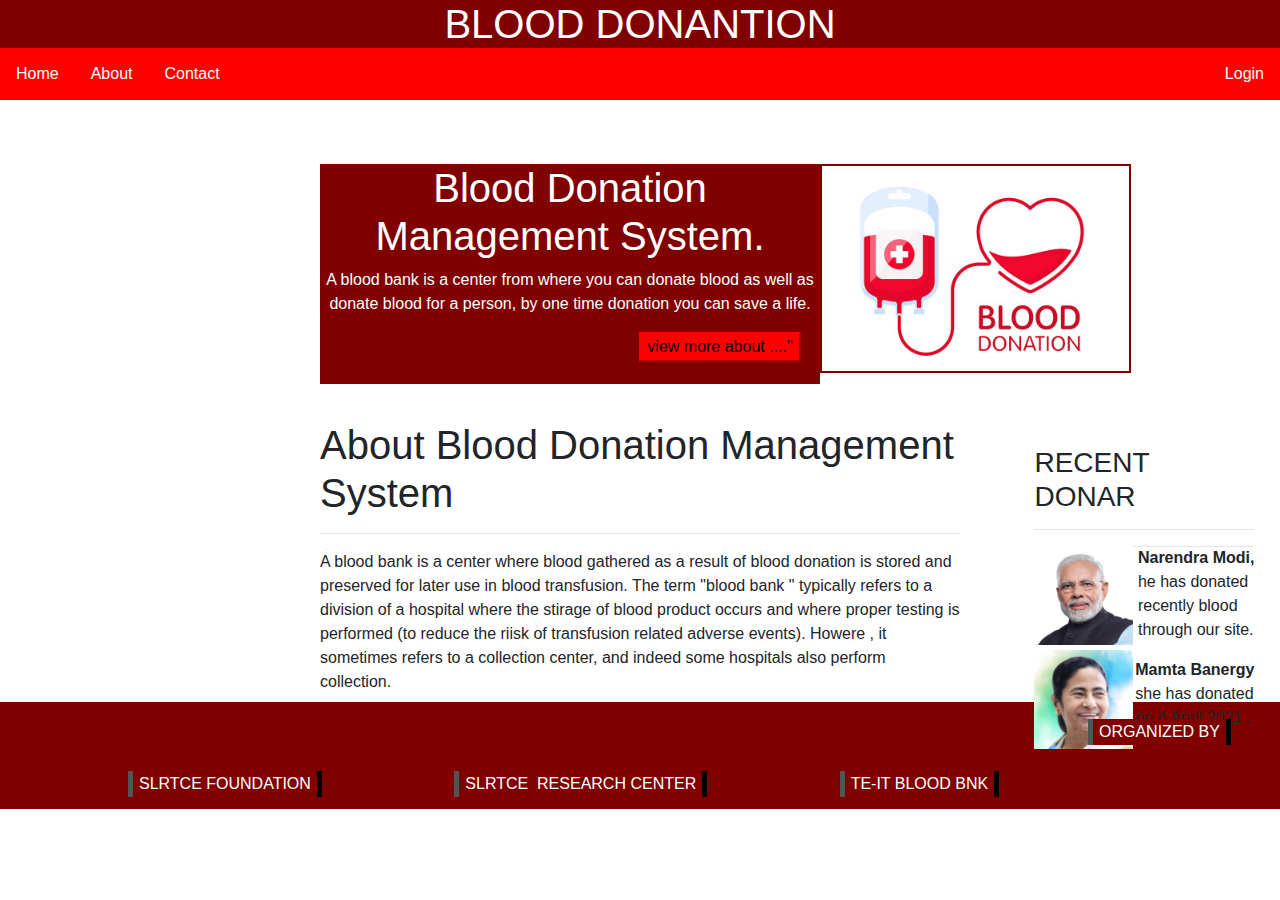
<file: index.html>
<!DOCTYPE html>
<html>
<head>
	<title>BLOOD DONATION</title>
	<!-- Bootstrap link for  CSS -->
<link rel="stylesheet" href="https://maxcdn.bootstrapcdn.com/bootstrap/4.0.0/css/bootstrap.min.css" integrity="sha384-Gn5384xqQ1aoWXA+058RXPxPg6fy4IWvTNh0E263XmFcJlSAwiGgFAW/dAiS6JXm" crossorigin="anonymous">
<link rel="stylesheet" href="style.css">
</head>
<body>
	
<h1 id="top"> BLOOD DONANTION </h1>
<ul>
  <li><a href="index.html">Home</a></li>
  <li><a  id="about" href="about.html" >About </a></li>
  <li><a href="contact.html">Contact</a></li>
  <li style="float:right"><a class="active" href="login.html">Login</a></li>
</ul>

<div class="column1">
	<div id="describe">
		<h1>Blood Donation Management System.</h1>
		<p>
			A blood bank is a center from where you can donate blood as well as donate blood for a person,
			by one time donation you can save a life.
		</p>
		<a href="about.html"><button id="moreabout" >  view more about ...."  </button></a>
	</div>
	
	<div>
		<img id="img1" src="blood1.jpg">
	</div>
</div>

<br><br>

<div class="column2">

	<div id="para">
		<h1>About Blood Donation Management System</h1>
		<hr>
		<p> A blood bank is a center where blood gathered as a result of blood 
			donation is stored and preserved for later use in blood transfusion.
			The term "blood bank " typically refers  to a division of
			a hospital where the stirage of blood product occurs and where proper testing is performed (to reduce the riisk of transfusion related adverse events). Howere , it sometimes refers to a collection center, and indeed some hospitals also perform collection.</p>

	</div>

	<div id="recentdonar">
			<h3>RECENT DONAR</h3>
			<hr>
			<div id="donar1">
				<img  id="modi" src="modi.jpg">
			</div>
			<div id="modidis">
				<p><strong>Narendra Modi,</strong><br>
				he has donated <br>recently blood <br>through our site.</p>
			</div>

			<hr>
			<br>

			<div id="donar1">
				<img  id="modi" src="mamata.jpg">
			</div>
			<div id="modidis">
				<p><strong>Mamta Banergy</strong><br>
				she has donated<br> on 4 April 2021 .</p>
			</div>


		</div>

	</div>

<div class="footer">
	<input  class="footin" type="button" value="ORGANIZED BY">
	<input class="footin" type="button" value="SLRTCE FOUNDATION">
	<input  class="footin" type="button" value="SLRTCE  RESEARCH CENTER">
	<input  class="footin" type="button" value="TE-IT BLOOD BNK">
</div>

</body>
<script type="text/javascript" src="javascript.js"></script>
</html>
</file>
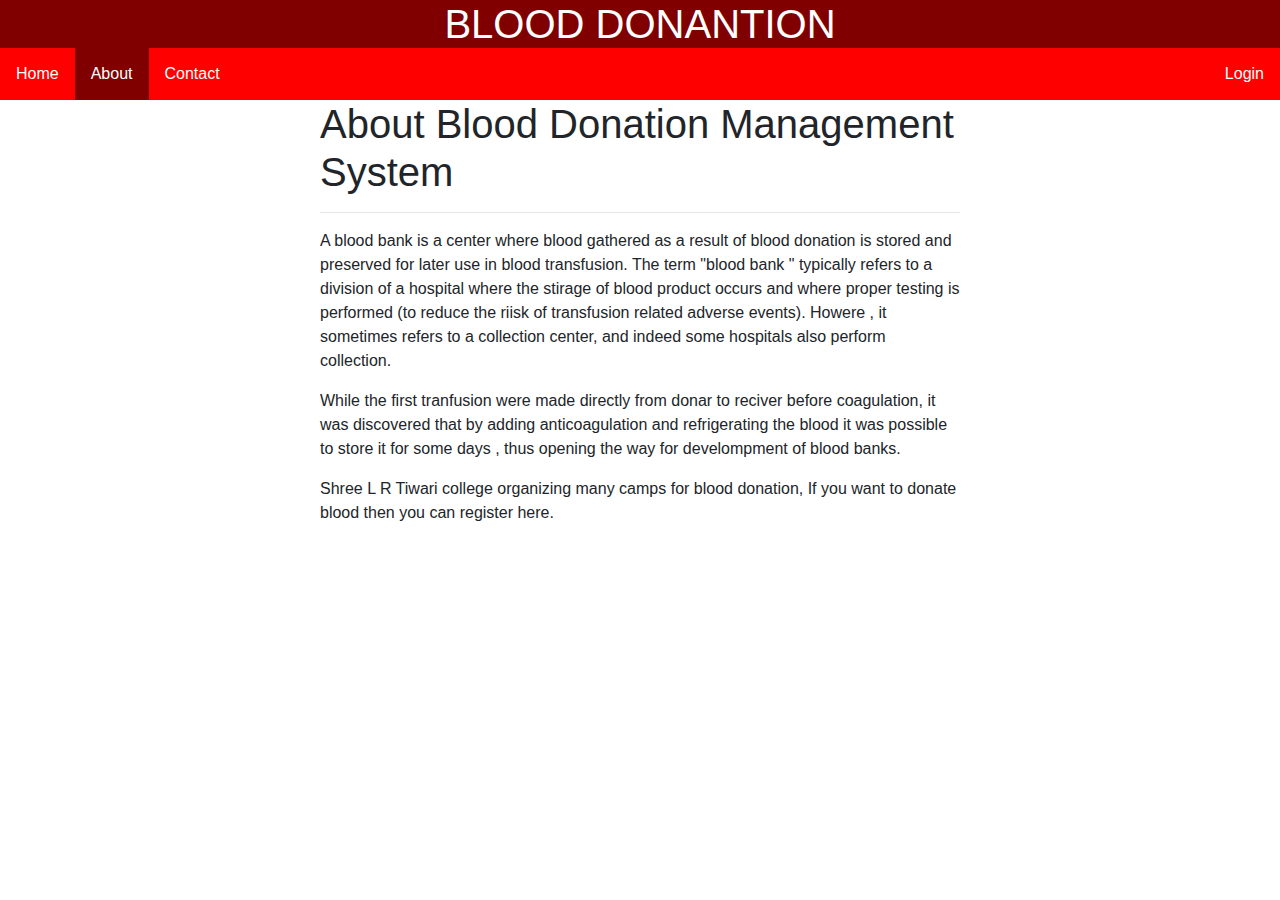
<file: About.html>
<!DOCTYPE html>
<html>
<head>
	<title>About  </title>
	<!-- Bootstrap link for  CSS -->
<link rel="stylesheet" href="https://maxcdn.bootstrapcdn.com/bootstrap/4.0.0/css/bootstrap.min.css" integrity="sha384-Gn5384xqQ1aoWXA+058RXPxPg6fy4IWvTNh0E263XmFcJlSAwiGgFAW/dAiS6JXm" crossorigin="anonymous">
<link rel="stylesheet" href="style.css">
</head>
<body>
	
<h1 id="top"> BLOOD DONANTION </h1>
<ul>
  <li><a href="index.html">Home</a></li>
  <li><a  id="about" href="about.html"  style="background-color: maroon;">About </a></li>
  <li><a href="contact.html">Contact</a></li>
  <li style="float:right"><a class="active" href="login.html" >Login</a></li>
</ul>


<div id="para">
		<h1>About Blood Donation Management System</h1>
		<hr>
		<p> A blood bank is a center where blood gathered as a result of blood 
			donation is stored and preserved for later use in blood transfusion.
			The term "blood bank " typically refers  to a division of
			a hospital where the stirage of blood product occurs and where proper testing is performed (to reduce the riisk of transfusion related adverse events). Howere , it sometimes refers to a collection center, and indeed some hospitals also perform collection.</p>


			<p>
				While the first tranfusion were made directly from donar to reciver before coagulation, it was discovered that by adding anticoagulation and refrigerating the blood it was possible to store it for some days , thus opening the way for develompment of blood banks. 
			</p>

			<p>
				Shree L R Tiwari college organizing many camps for blood donation, If you want to donate blood then you can register here.

			</p>

	</div>




</body>
<script type="text/javascript" src="javascript.js"></script>
</html>
</file>
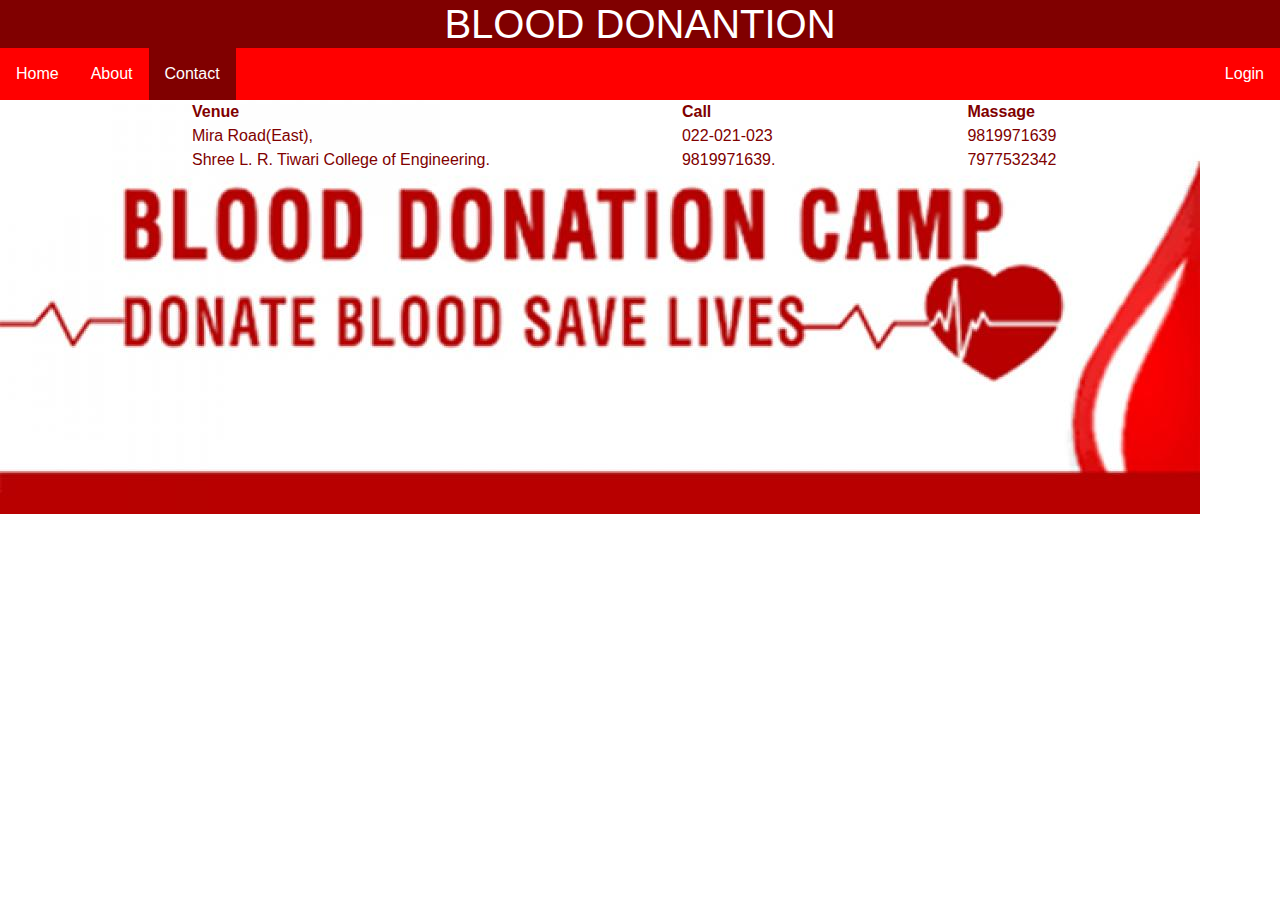
<file: contact.html>
<!DOCTYPE html>
<html>
<head>
	<title>Contact  </title>
	<!-- Bootstrap link for  CSS -->
<link rel="stylesheet" href="https://maxcdn.bootstrapcdn.com/bootstrap/4.0.0/css/bootstrap.min.css" integrity="sha384-Gn5384xqQ1aoWXA+058RXPxPg6fy4IWvTNh0E263XmFcJlSAwiGgFAW/dAiS6JXm" crossorigin="anonymous">
<link rel="stylesheet" href="style.css">
</head>
<body background="contact.jpg" style="background-repeat: no-repeat;">
	
<h1 id="top"> BLOOD DONANTION </h1>
<ul>
  <li><a href="index.html">Home</a></li>
  <li><a  id="about" href="about.html" >About </a></li>
  <li><a href="contact.html" style="background-color: maroon;">Contact</a></li>
  <li style="float:right"><a class="active" href="login.html" >Login</a></li>
</ul>

<div class="vanue">
	<p> <strong>Venue</strong><br>
	Mira Road(East),<br> Shree L. R. Tiwari College of Engineering.
</p>
</div>


<div class="vanue">
	<p> <strong>Call</strong><br>
	022-021-023<br> 9819971639.
</p>
</div>

<div class="vanue">
	<p> <strong>Massage</strong><br>
	9819971639<br>7977532342
</p>
</div>



</body>
<script type="text/javascript" src="javascript.js"></script>
</html>
</file>
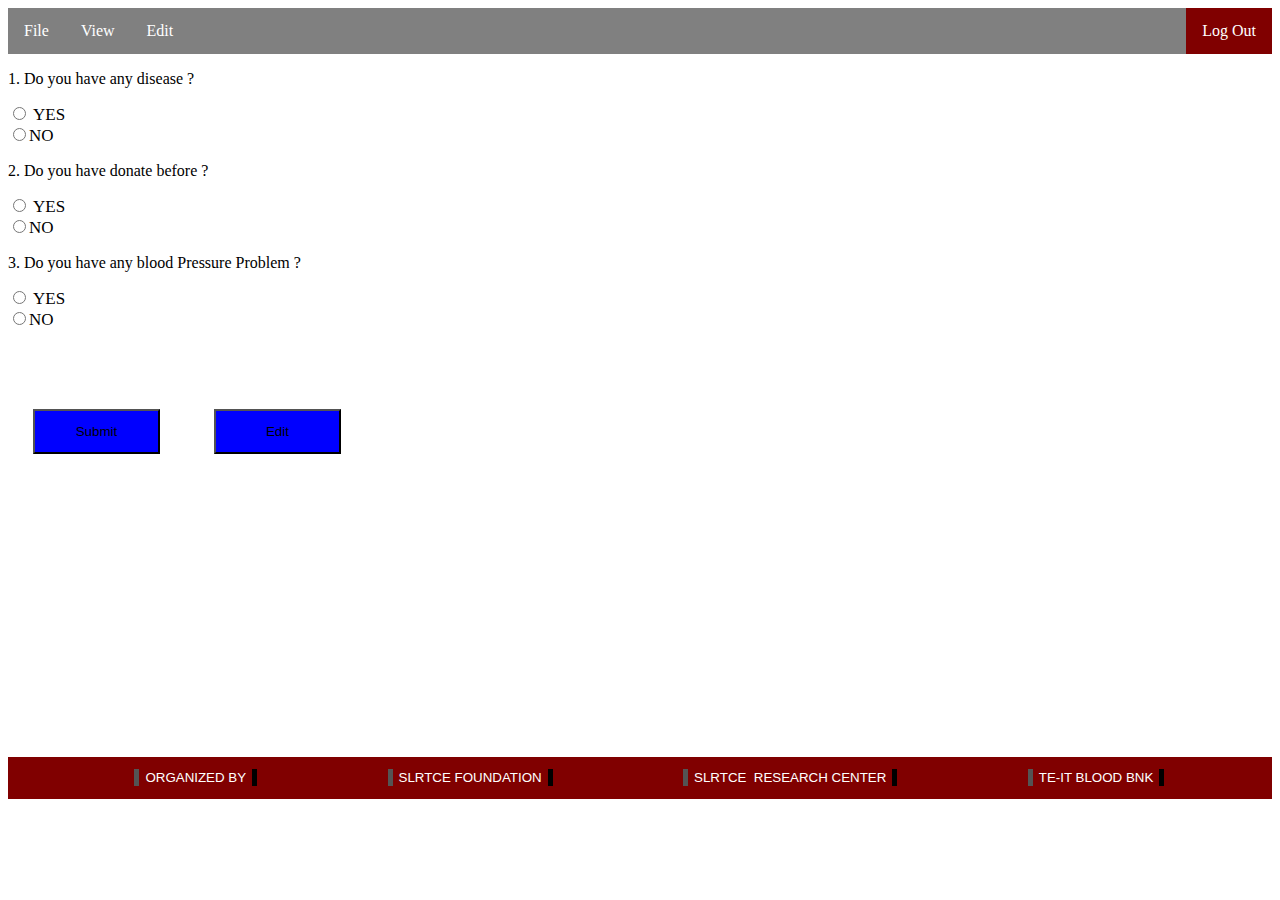
<file: file.html>
<!DOCTYPE html>
<html>
<head>
	<title>File</title>
	<link rel="stylesheet" href="style.css">
	<style >
		.filelabel{
			color: black;
		}
		.filebtn{
			background-color: blue;
			width: 10%;
			padding:1%;
			margin: 2%;
		}
	</style>
</head>
<body>
<div>
<ul style="background-color: gray;">
  <li><a >File</a></li>
  <li><a  id="about"  >View </a></li>
  <li><a >Edit</a></li>
  <li style="float:right"><a   href="index.html" style="background-color: maroon;">Log Out</a></li>
</ul>
</div>
<div>
	<form class="file">
	<p>  1. Do you have any disease ?</p>
	
	<input type="radio" id="disease" name="disease" value="YES"> <label class="filelabel">YES</label><br>
	
	<input type="radio" id="nodisease" name="nodisease" value="No"><label class="filelabel">NO  </label><br>

	<p>  2. Do you have donate before ?</p>
	
	<input type="radio" id="donate" name="donate" value="YES"> <label class="filelabel">YES</label><br>
	
	<input type="radio" id="nodonate" name="nodonate" value="No"><label class="filelabel">NO  </label><br>

	<p>  3. Do you have any blood Pressure Problem ?</p>
	
	<input type="radio" id="bp" name="bp" value="YES"> <label class="filelabel">YES</label><br>
	
	<input type="radio" id="nobp" name="nobp" value="No"><label class="filelabel">NO  </label><br><br><br><br>

	<button id="filesubbtn" class="filebtn" onclick="alert('thanks to donate your blood.')">Submit</button> <button id="fileeditbtn" class="filebtn">Edit</button>
	</form>

</div>

<div class="footer">
	<input  class="footin" type="button" value="ORGANIZED BY">
	<input class="footin" type="button" value="SLRTCE FOUNDATION">
	<input  class="footin" type="button" value="SLRTCE  RESEARCH CENTER">
	<input  class="footin" type="button" value="TE-IT BLOOD BNK">
</div>

</body>
</html>
</file>
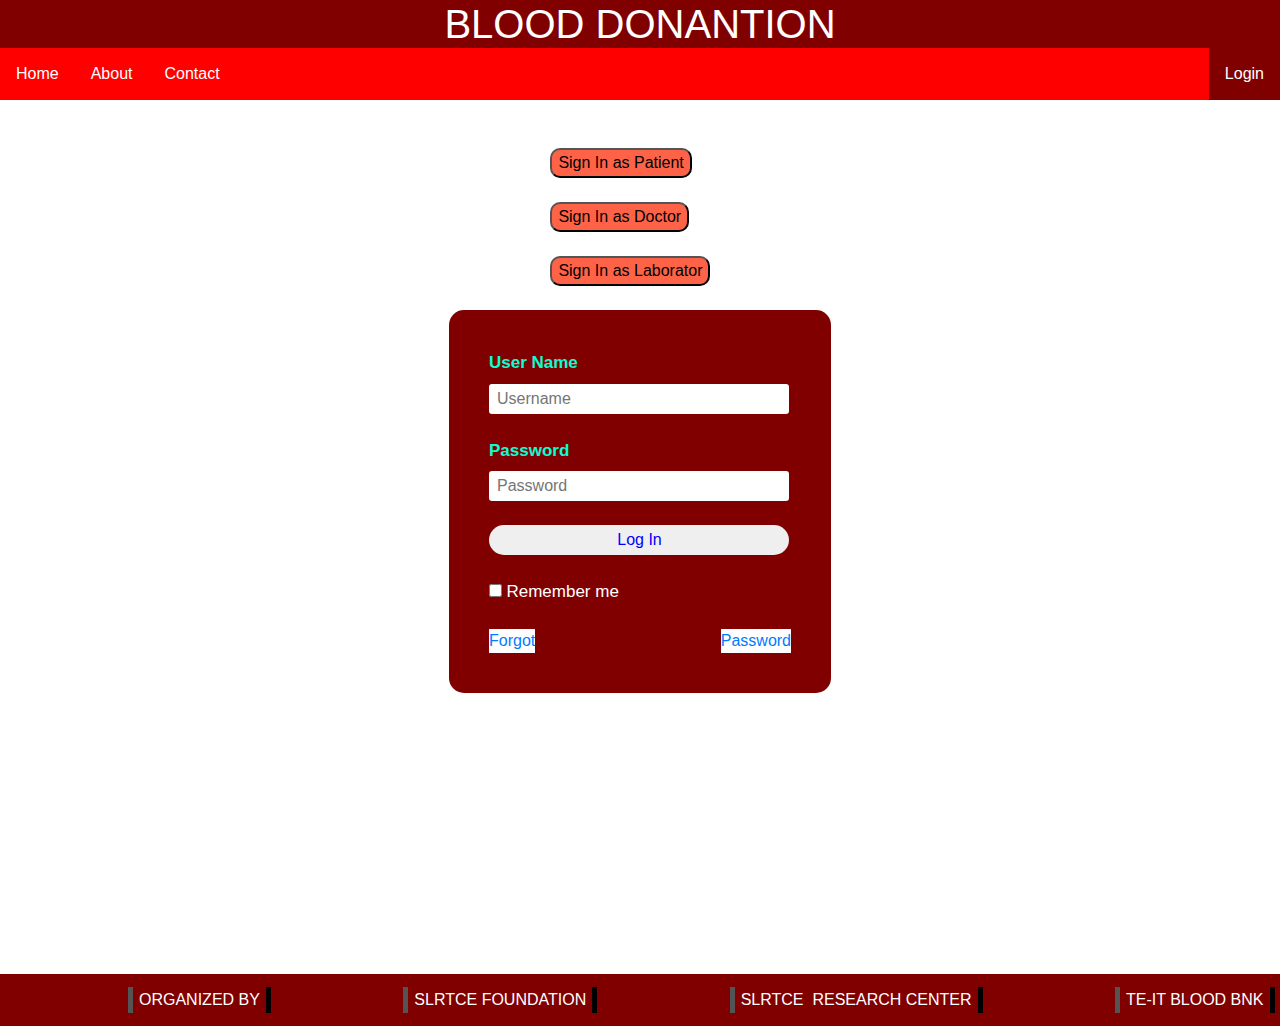
<file: login.html>
<!DOCTYPE html>
<html>
<head>
	<title>Login Page </title>
	<!-- Bootstrap link for  CSS -->
<link rel="stylesheet" href="https://maxcdn.bootstrapcdn.com/bootstrap/4.0.0/css/bootstrap.min.css" integrity="sha384-Gn5384xqQ1aoWXA+058RXPxPg6fy4IWvTNh0E263XmFcJlSAwiGgFAW/dAiS6JXm" crossorigin="anonymous">
<link rel="stylesheet" href="style.css">

<style>
    .usertype{
        background-color: tomato;
        border-radius: 10px;
        margin-left: 43%;

    }
</style>

</head>
<body>
	
<h1 id="top"> BLOOD DONANTION </h1>
<div>
<ul>
  <li><a href="index.html">Home</a></li>
  <li><a  id="about" href="about.html" >About </a></li>
  <li><a href="contact.html">Contact</a></li>
  <li style="float:right"><a class="active" href="login.html" style="background-color: maroon;">Login</a></li>
</ul>
</div>
<br><br>

<div >
    <button  type="submit" class="usertype"   onclick="myFunction()">Sign In as Patient</button><br><br>
    <button  type="submit" class="usertype" onclick="myFunction()">Sign In as Doctor</button><br><br>
    <button  type="submit" class="usertype" onclick="myFunction()">Sign In as Laborator</button><br><br>
</div>
<div class="login" id="formlogin">    
    <form id="login" method="get" >    
        <label><b>User Name</b></label>    
        <input type="text" name="Uname" id="Uname" placeholder="Username">    
        <br><br>    
        <label><b>Password</b></label>    
        <input type="Password" name="Pass" id="Pass" placeholder="Password">    
        <br><br> 
        <button id="log"  value="Open Window" onclick="openWin()">Log In </button>   
            <br><br>    
        <input type="checkbox" id="check">    
        <span>Remember me</span>    
        <br><br>    
         <a  id="a_forgot" href="#">Forgot</a> <a  id="a_pass" href="#">Password</a>    
    </form>     
</div>


<div class="footer">
    <input  class="footin" type="button" value="ORGANIZED BY">
    <input class="footin" type="button" value="SLRTCE FOUNDATION">
    <input  class="footin" type="button" value="SLRTCE  RESEARCH CENTER">
    <input  class="footin" type="button" value="TE-IT BLOOD BNK">
</div>

</body>
<script type="text/javascript" src="javascript.js">
</script>
</html>
</file>
<file: style.css>
#top{
  background-color: maroon;
  list-style-type: none;
  margin: 0;
  padding: 0;
  overflow: hidden;
  color: white;
  text-align: center;

}
ul {
  list-style-type: none;
  margin: 0;
  padding: 0;
  overflow: hidden;
  background-color: red;
}

li {
  float: left;
}

li a {
  display: block;
  color: white;
  text-align: center;
  padding: 14px 16px;
  text-decoration: none;
}

li a:hover:not(.active) {
  background-color: #111;
}

/*.active {
  background-color: maroon;
}*/
#describe{
  background-color: maroon;
  height:13.75em;
  width: 31.25em;
  color: white;
  text-align: center;
  float: left;
  margin-left: 25%;
  margin-top: 5%;
}

#moreabout{
  margin-left: 60%;
  background-color: red;
  border-color: red;
}


.login{  
        width: 382px;  
        overflow: hidden;  
        margin: auto;  
        padding: 40px;  
        background: maroon;  
        border-radius: 15px ;
        align-content: center;  
          
}  

label{  
    color: #08ffd1;  
    font-size: 17px;  
}  
#Uname{  
    width: 300px;  
    height: 30px;  
    border: none;  
    border-radius: 3px;  
    padding-left: 8px;  
}  
#Pass{  
    width: 300px;  
    height: 30px;  
    border: none;  
    border-radius: 3px;  
    padding-left: 8px;  
      
}  
#log{  
    width: 300px;  
    height: 30px;  
    border: none;  
    border-radius: 17px;  
    padding-left: 7px;  
    color: blue;  
  
  
}  
span{  
    color: white;  
    font-size: 17px;  
}  
#a_forgot{  
    float: left;  
    background-color: white;

    
} 
#a_pass{
    float: right;
    background-color: white;
}

#para{
  width: 50%;
  height: 40%;
  float:left;
  margin-left:25%; 
}

.footer{
  background-color: maroon;
  margin-top: 22%;
  bottom: 0;

}

.footin{
  background-color: maroon;
  color: white;
  margin:1% auto 1% 10%;
  border-right-color: black;
  border-left-color: black;
  border-width: 5px;
  border-top:none;
  border-bottom: none; 

  
}

#img1{
  width: 24.3%;
  margin-top: 5%;
  border:2px maroon solid;
}

#recentdonar{
  height:16.25em;
  width:13.75em;
  float:right;
  margin-top: 2%;
  margin-right: 2%;


}
#modi{
  width: 45%;
  float: left;
  margin-bottom: 2%;

}
#modidis{
  float: right;
}

.vanue{
  float:left;
  margin-left: 15%;
  color: maroon;
}
</file>
